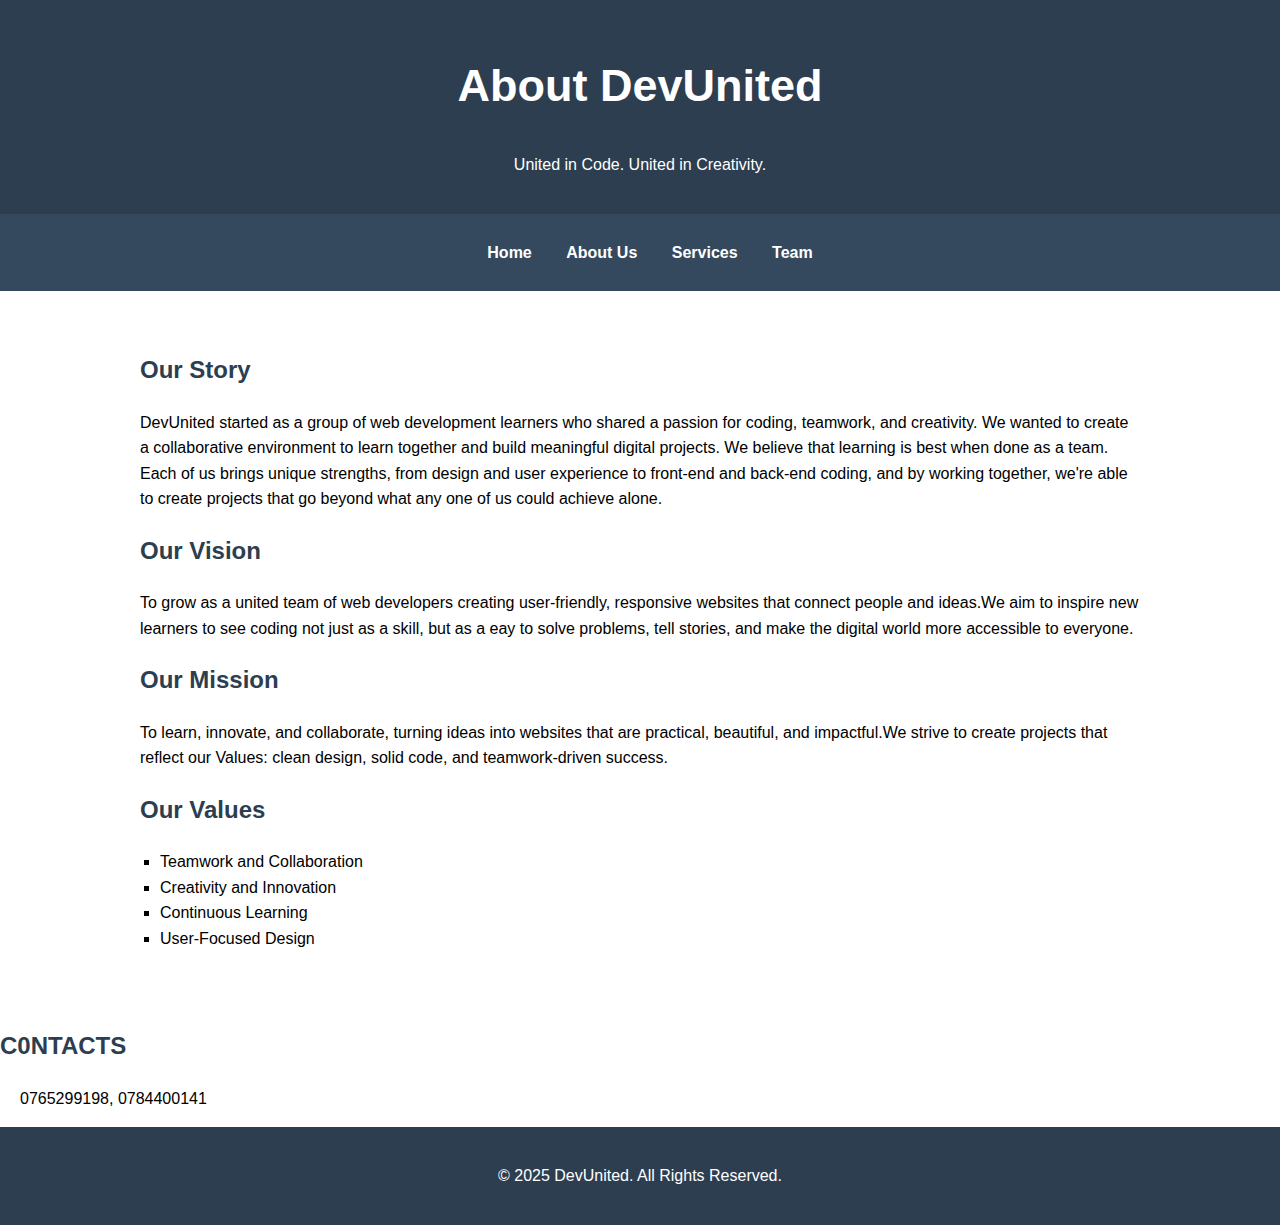
<file: AboutUs.html>
<!DOCTYPE html>
<html lang="en">
<head>
  <meta charset="UTF-8">
  <meta name="viewport" content="width=device-width, initial-scale=1.0">
  <title>About Us - DevUnited</title>
    <link rel="stylesheet" href="style.css">

  <style>
    body { font-family: Arial, sans-serif; margin: 0; padding: 0; line-height: 1.6; }
    header { background-color: #2C3E50; color: #fff; padding: 20px 0; text-align: center; }
    nav { background-color: #34495E; padding: 10px 0; text-align: center; }
    nav a { color: #fff; margin: 0 15px; text-decoration: none; font-weight: bold; }
    section { padding: 40px 20px; max-width: 1000px; margin: auto; }
    footer { background-color: #2C3E50; color: #fff; text-align: center; padding: 20px 0; }
    h1, h2 { color: #2C3E50; }
    ul { list-style-type: square; padding-left: 20px; }
  </style>
</head>

<body>

  <header>
    <h1>About DevUnited</h1>
    <p>United in Code. United in Creativity.</p>
  </header>

   <nav class="Navigation-menu">
    <ul>
      <li><a href="index.html">Home</a></li>
      <li><a href="AboutUs.html">About Us</a></li>
      <li><a href="services.html">Services</a></li>
      <li><a href="../Group work/ourteam.html">Team</a></li>
    </ul>
  </nav>

  <section id="our-story">
    <h2>Our Story</h2>
    <p>DevUnited started as a group of web development learners who shared a passion for coding, teamwork, and creativity. We wanted to create a collaborative environment to learn together and build meaningful digital projects. We believe that learning is best when done as a team. Each of us brings unique strengths, from design and user experience to front-end and back-end coding, and by working together, we're able to create projects that go beyond what any one of us could achieve alone.</p>
  

  
    <h2>Our Vision</h2>
    <p>To grow as a united team of web developers creating user-friendly, responsive websites that connect people and ideas.We aim to inspire new learners to see coding not just as a skill, but as a eay to solve problems, tell stories, and make the digital world more accessible to everyone.</p>
  
  
 
    <h2>Our Mission</h2>
    <p>To learn, innovate, and collaborate, turning ideas into websites that are practical, beautiful, and impactful.We strive to create projects that reflect our Values: clean design, solid code, and teamwork-driven success.</p>
  

 
  
    <h2>Our Values</h2>
    <ul>
      <li>Teamwork and Collaboration</li>
      <li>Creativity and Innovation</li>
      <li>Continuous Learning</li>
      <li>User-Focused Design</li>
    </ul>
  </section>
 
     <h2><b>C0NTACTS</b></h2>
     <ul> 0765299198, 0784400141</ul>
  

  <footer>
    <p>&copy; 2025 DevUnited. All Rights Reserved.</p>
  </footer>

</body>
</html>
</file>
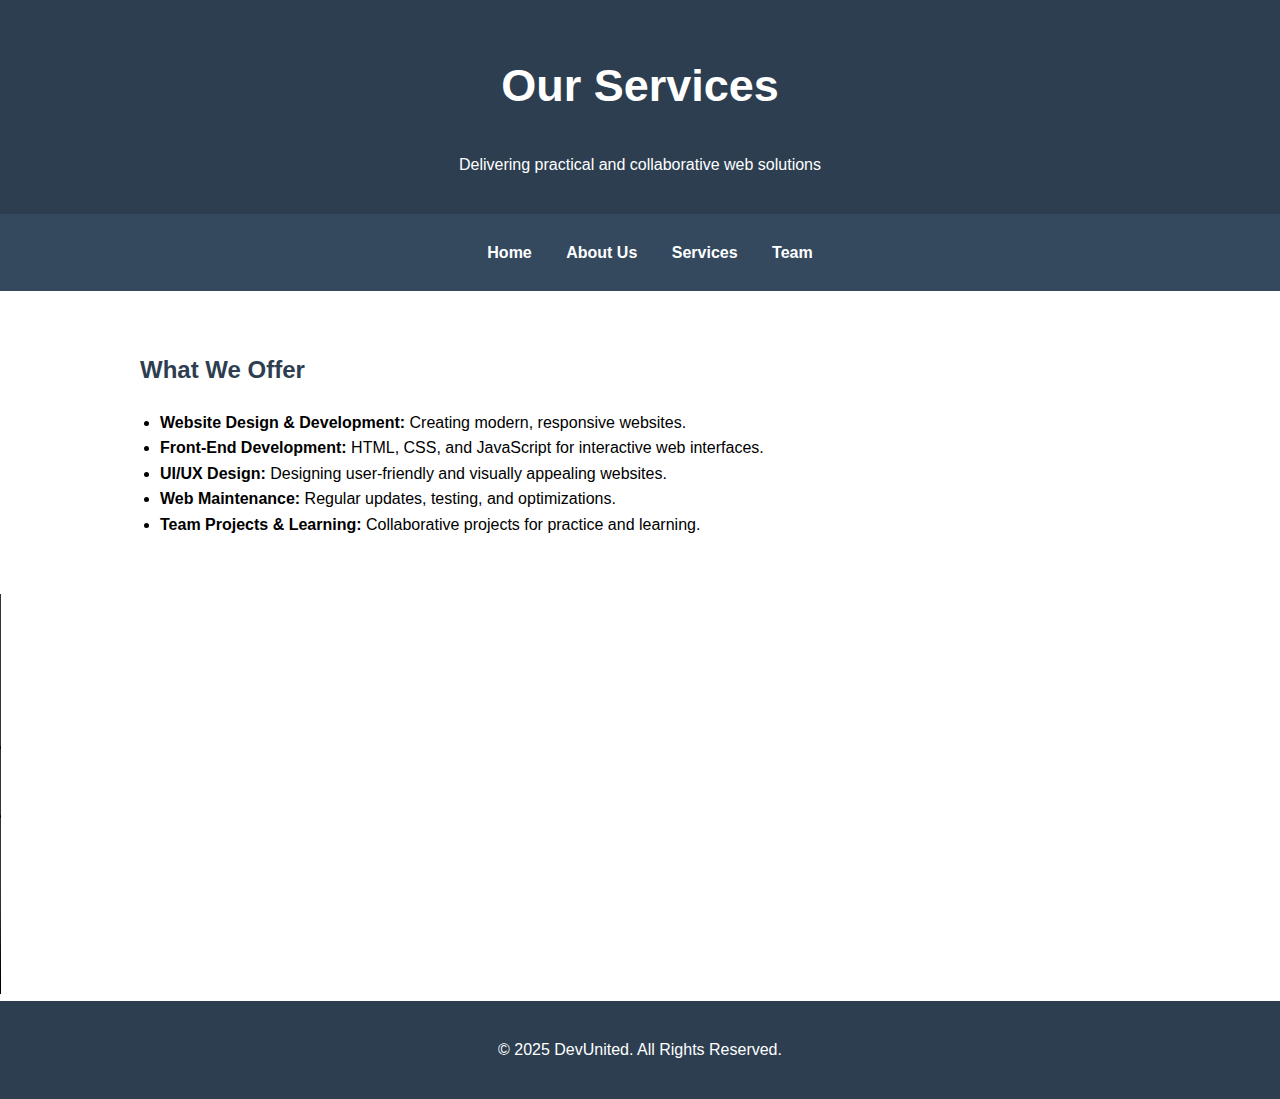
<file: services.html>
<!DOCTYPE html>
<html lang="en">
<head>
  <meta charset="UTF-8">
  <meta name="viewport" content="width=device-width, initial-scale=1.0">
  <title>Services – DevUnited</title>
    <link rel="stylesheet" href="style.css">

  <style>
    body { font-family: Arial, sans-serif; margin: 0; padding: 0; line-height: 1.6; }
    header { background-color: #2C3E50; color: #fff; padding: 20px 0; text-align: center; }
    nav { background-color: #34495E; padding: 10px 0; text-align: center; }
    nav a { color: #fff; margin: 0 15px; text-decoration: none; font-weight: bold; }
    section { padding: 40px 20px; max-width: 1000px; margin: auto; }
    footer { background-color: #2C3E50; color: #fff; text-align: center; padding: 20px 0; }
    h1, h2 { color: #2C3E50; }
    ul { list-style-type: disc; padding-left: 20px; }
  </style>
</head>

<body>

  <header>
    <h1>Our Services</h1>
    <p>Delivering practical and collaborative web solutions</p>
  </header>

  <nav class="Navigation-menu">
    <ul>
      <li><a href="index.html">Home</a></li>
      <li><a href="AboutUs.html">About Us</a></li>
      <li><a href="services.html">Services</a></li>
      <li><a href="../Group work/ourteam.html">Team</a></li>
    </ul>
  </nav>

  <section id="services-list">
    <h2>What We Offer</h2>
    <ul>
      <li><strong>Website Design & Development:</strong> Creating modern, responsive websites.</li>
      <li><strong>Front-End Development:</strong> HTML, CSS, and JavaScript for interactive web interfaces.</li>
      <li><strong>UI/UX Design:</strong> Designing user-friendly and visually appealing websites.</li>
      <li><strong>Web Maintenance:</strong> Regular updates, testing, and optimizations.</li>
      <li><strong>Team Projects & Learning:</strong> Collaborative projects for practice and learning.</li>
    </ul>
  </section>
  <video width="400px" height="400px" controls class="video">
    <source scr="WhatsApp Video 2025-10-23.mp4" type="video/mp4">
  </video>

  <footer>
    <p>&copy; 2025 DevUnited. All Rights Reserved.</p>
  </footer>

</body>
</html>
</file>
<file: style.css>
header>h1{
    color: white;
    font-size: 45px;
    font-style: "times new roman";
}
nav>ul>li>a:hover{
    color: white;
    font-weight: bold;
    font-size: 25px;
}
nav>ul>li{
    list-style-type: none;
    display: inline;

}

.active{
    color: blue;
    font-weight: bold;
    font-size: 25px;

}
.center-image {
    display: block;
    margin-left: auto;
    margin-right: auto;
    width: 500px;
    height: 500px ;
}
.center-video{
    display: block;
    margin-left: auto;
    margin-right: auto;
    width: 250px;
    height: 250px;
}
</file>
